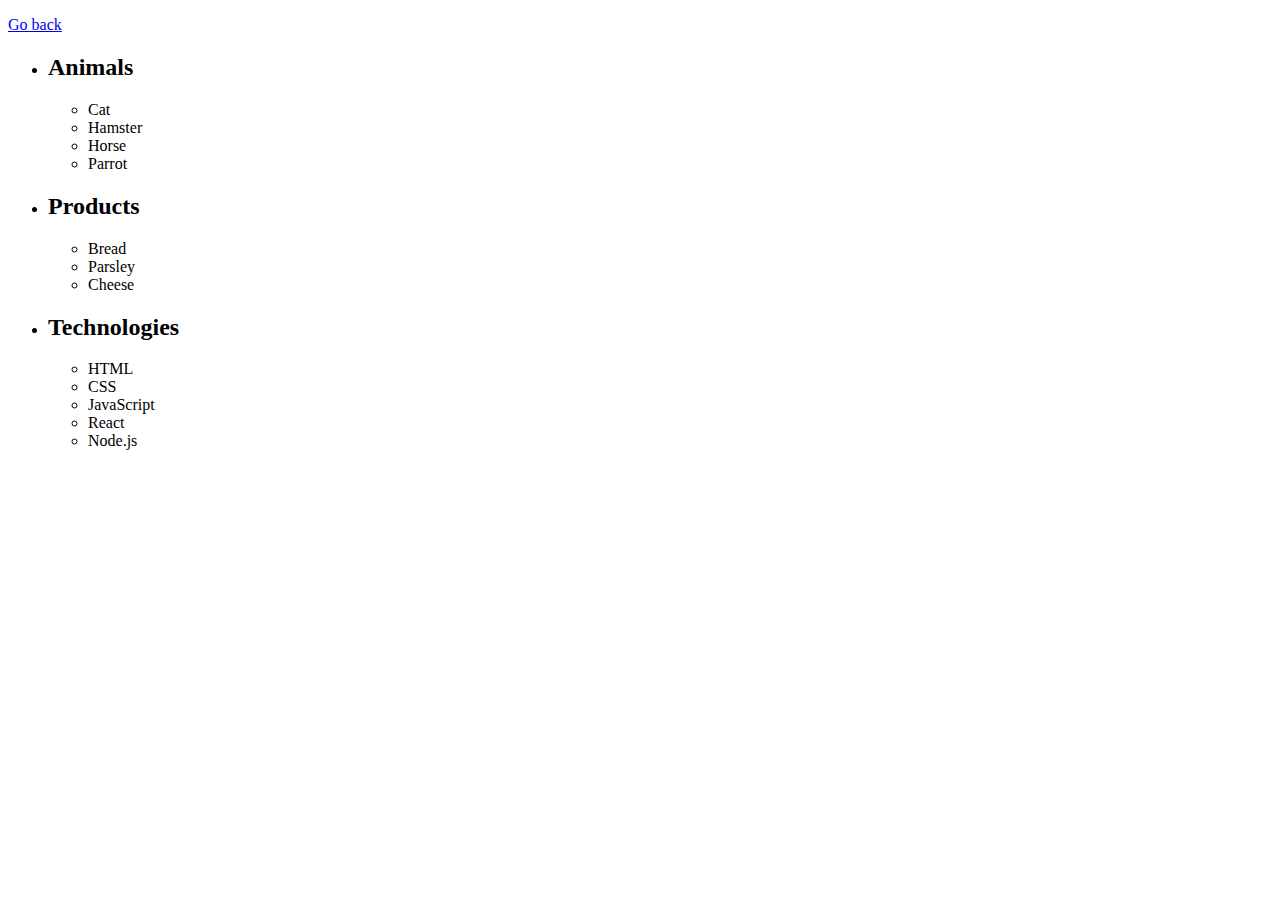
<file: task-1.html>
<!DOCTYPE html>
<html lang="en">
  <head>
    <meta charset="UTF-8" />
    <meta name="viewport" content="width=device-width, initial-scale=1.0" />
    <title>Document</title>
  </head>
  <body>
    <p><a href="./index.html">Go back</a></p>

    <ul id="categories">
      <li class="item">
        <h2>Animals</h2>
        <ul>
          <li>Cat</li>
          <li>Hamster</li>
          <li>Horse</li>
          <li>Parrot</li>
        </ul>
      </li>
      <li class="item">
        <h2>Products</h2>
        <ul>
          <li>Bread</li>
          <li>Parsley</li>
          <li>Cheese</li>
        </ul>
      </li>
      <li class="item">
        <h2>Technologies</h2>
        <ul>
          <li>HTML</li>
          <li>CSS</li>
          <li>JavaScript</li>
          <li>React</li>
          <li>Node.js</li>
        </ul>
      </li>
    </ul>

    <script src="./js/task-1.js"></script>
  </body>
</html>
</file>
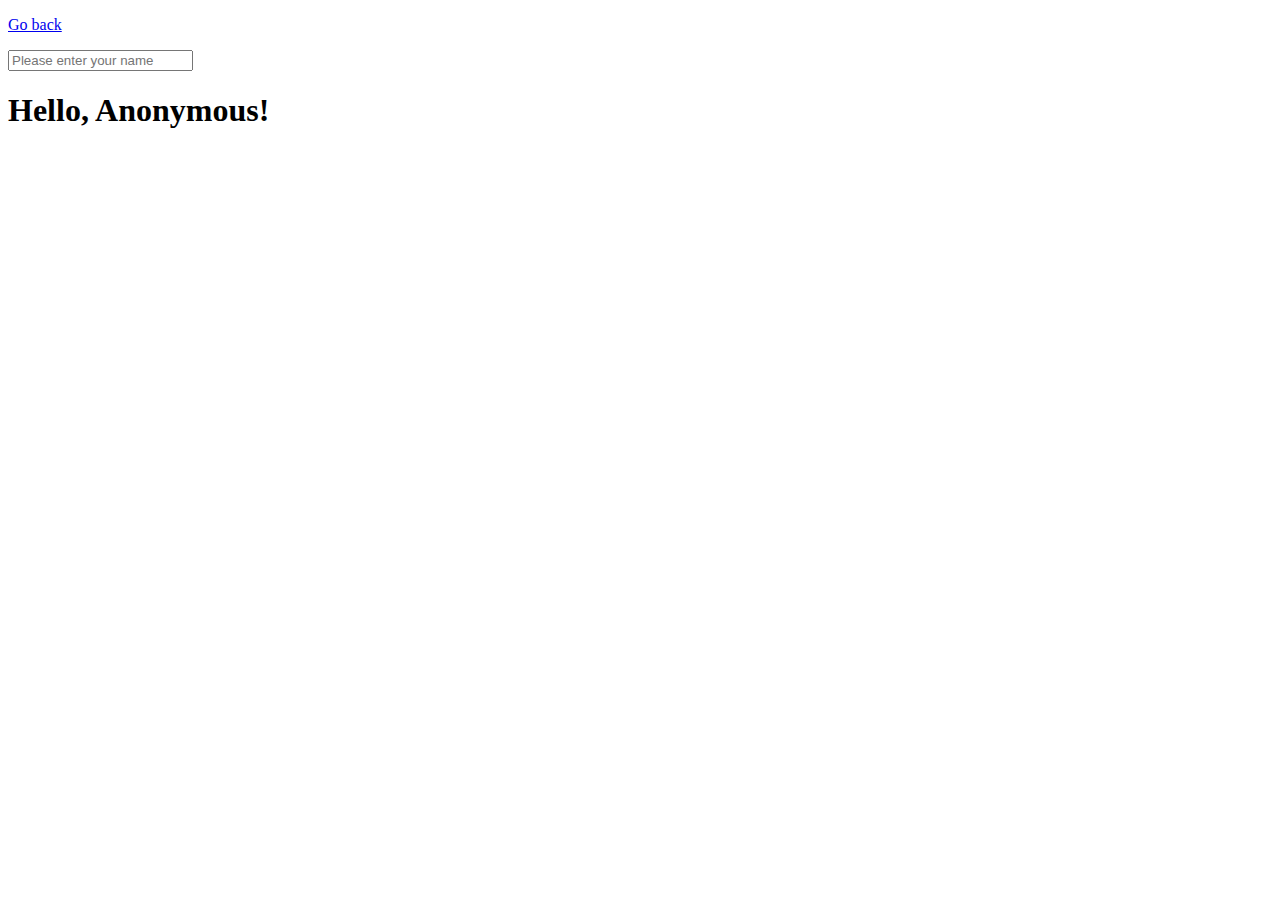
<file: task-3.html>
<!DOCTYPE html>
<html lang="en">
  <head>
    <meta charset="UTF-8" />
    <meta name="viewport" content="width=device-width, initial-scale=1.0" />
    <title>Document</title>
  </head>
  <body>
    <p><a href="./index.html">Go back</a></p>

    <input type="text" id="name-input" placeholder="Please enter your name" />
    <h1>Hello, <span id="name-output">Anonymous</span>!</h1>

    <script src="./js/task-3.js"></script>
  </body>
</html>
</file>
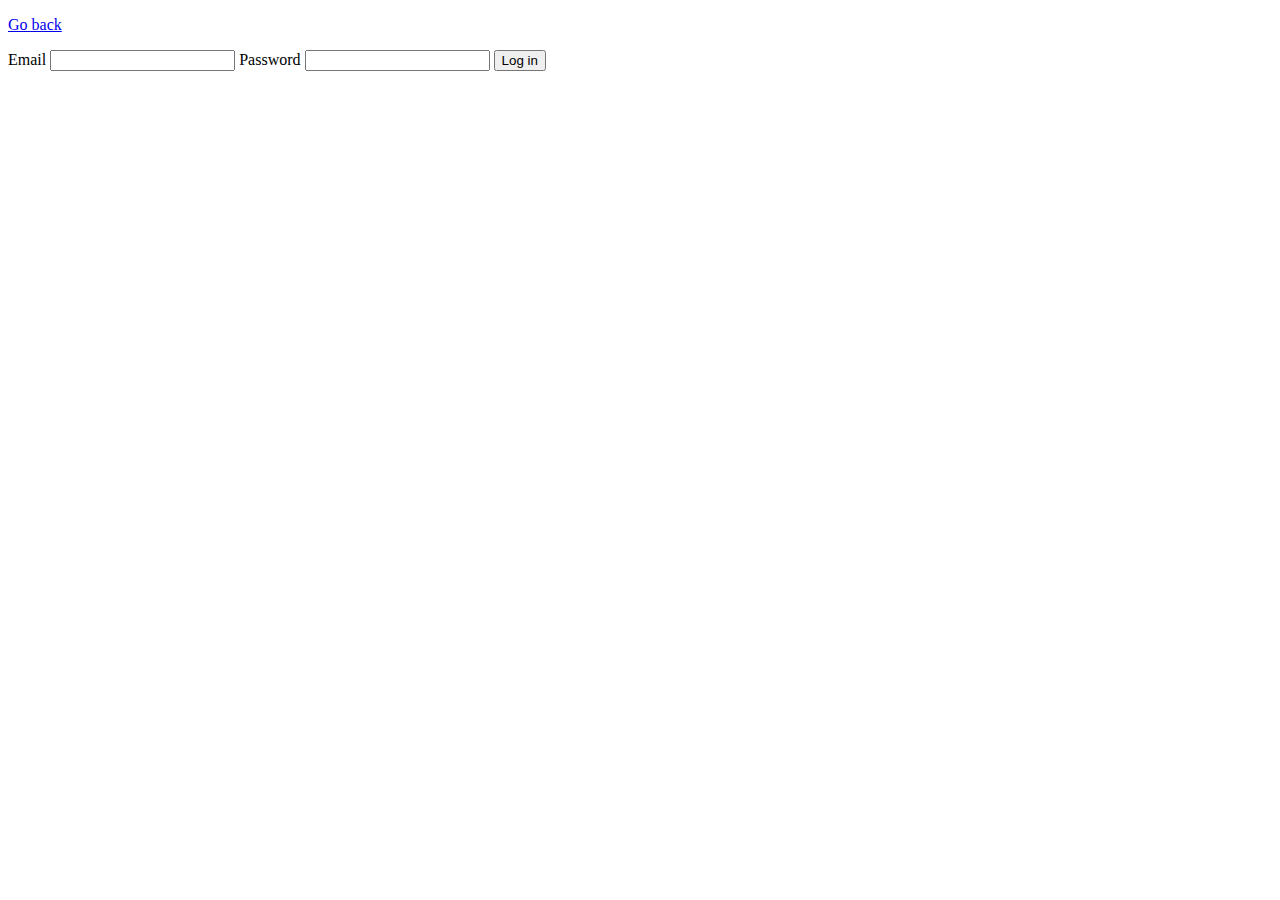
<file: task-4.html>
<!DOCTYPE html>
<html lang="en">
  <head>
    <meta charset="UTF-8" />
    <meta name="viewport" content="width=device-width, initial-scale=1.0" />
    <title>Document</title>
  </head>
  <body>
    <p><a href="./index.html">Go back</a></p>

    <form class="login-form">
      <label>
        Email
        <input type="email" name="email" />
      </label>
      <label>
        Password
        <input type="password" name="password" />
      </label>
      <button type="submit">Log in</button>
    </form>

    <script src="./js/task-4.js"></script>
  </body>
</html>
</file>
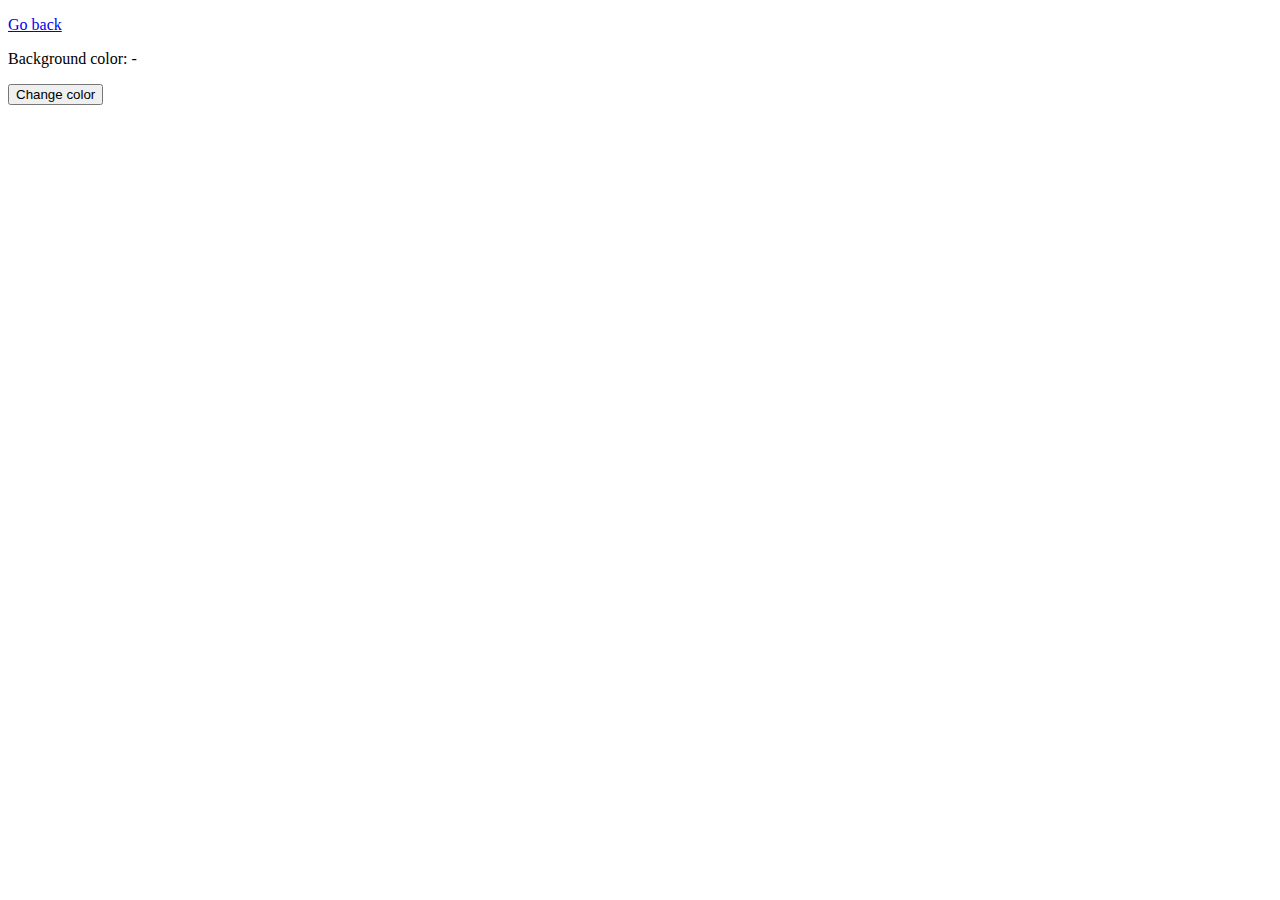
<file: task-5.html>
<!DOCTYPE html>
<html lang="en">
  <head>
    <meta charset="UTF-8" />
    <meta name="viewport" content="width=device-width, initial-scale=1.0" />
    <title>Document</title>
  </head>
  <body>
    <p><a href="./index.html">Go back</a></p>

    <div class="widget">
      <p>Background color: <span class="color">-</span></p>
      <button type="button" class="change-color">Change color</button>
    </div>

    <script src="./js/task-5.js"></script>
  </body>
</html>
</file>
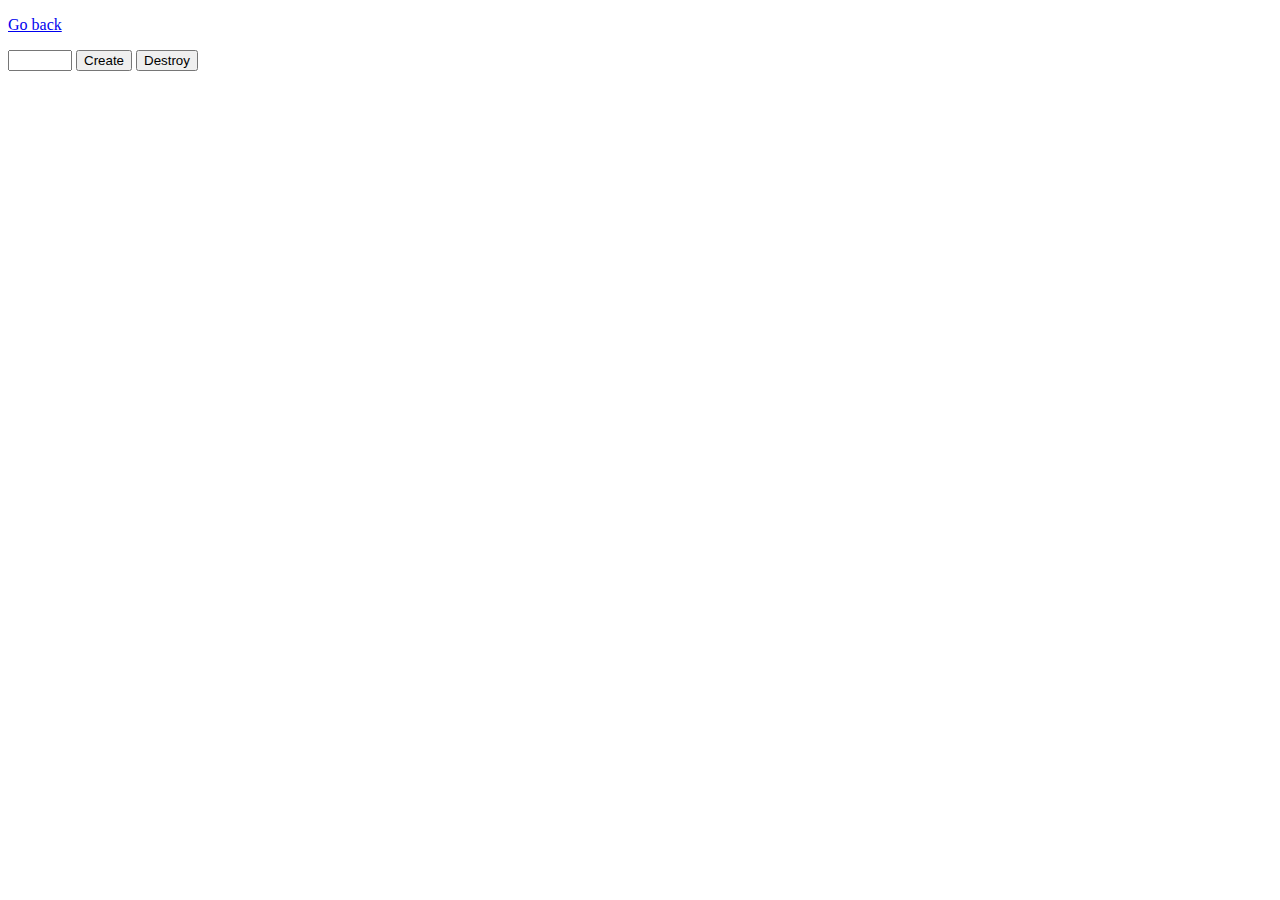
<file: task-6.html>
<!DOCTYPE html>
<html lang="en">
  <head>
    <meta charset="UTF-8" />
    <meta name="viewport" content="width=device-width, initial-scale=1.0" />
    <title>Document</title>
  </head>
  <body>
    <p><a href="./index.html">Go back</a></p>

    <div id="controls">
      <input type="number" min="1" max="100" step="1" />
      <button type="button" data-create>Create</button>
      <button type="button" data-destroy>Destroy</button>
    </div>
    <div id="boxes"></div>

    <script src="./js/task-6.js"></script>
  </body>
</html>
</file>
